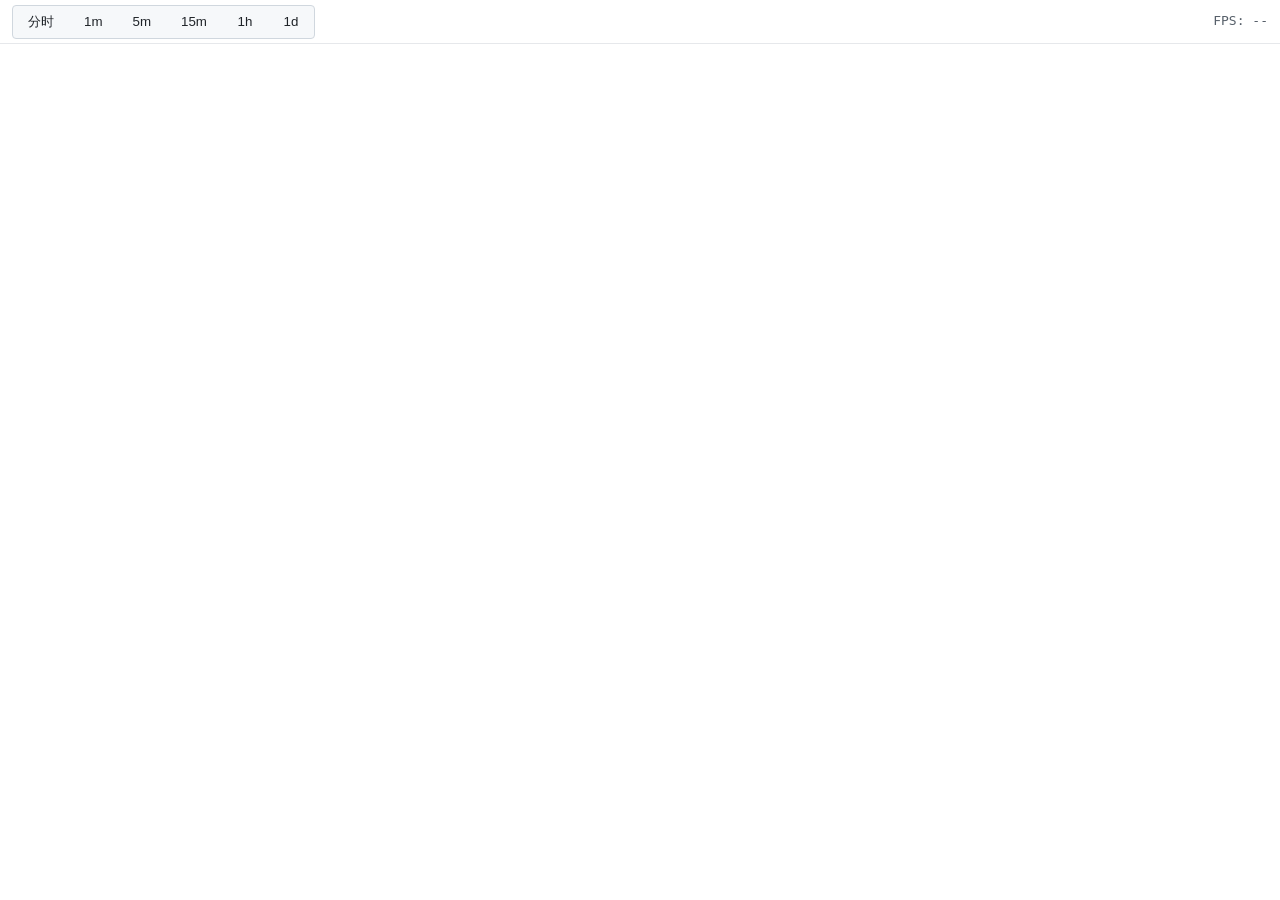
<file: moon-dev-ai-agents-bot-main/KLineChart-10.0.3/debug/index.html>
<!doctype html>
<html lang="zh-CN">
  <head>
    <meta charset="UTF-8">
    <meta name="viewport" content="width=device-width, initial-scale=1.0">
    <title>KLineChart debug</title>
    <link rel="stylesheet" href="./style.css">
  </head>
  <body>
    <div id="root">
      <div id="toolbar">
        <div id="period-switcher" aria-label="周期切换">
          <button data-period="time-sharing" type="button">分时</button>
          <button data-period="1m" type="button">1m</button>
          <button data-period="5m" type="button">5m</button>
          <button data-period="15m" type="button">15m</button>
          <button data-period="1h" type="button">1h</button>
          <button data-period="1d" type="button">1d</button>
        </div>
        <output id="fps-meter" aria-label="实时帧率" aria-live="off">FPS: --</output>
      </div>
      <div id="chart"></div>
    </div>
    <script type="module" src="./main.js"></script>
  </body>
</html>
</file>
<file: moon-dev-ai-agents-bot-main/KLineChart-10.0.3/debug/style.css>
* {
  box-sizing: border-box;
}

html,
body,
#root {
  width: 100%;
  height: 100%;
  margin: 0;
}

body {
  overflow: hidden;
  background: #ffffff;
}

#chart {
  width: 100%;
  height: calc(100% - 44px);
}

#toolbar {
  display: flex;
  align-items: center;
  gap: 12px;
  height: 44px;
  padding: 0 12px;
  border-bottom: 1px solid #e6e8eb;
  background: #ffffff;
  color: #333333;
  font: 13px/1.4 -apple-system, BlinkMacSystemFont, "Segoe UI", sans-serif;
}

#period-switcher {
  display: flex;
  align-items: center;
  gap: 4px;
  padding: 2px;
  border: 1px solid #d0d7de;
  border-radius: 4px;
  background: #f6f8fa;
}

#fps-meter {
  margin-left: auto;
  color: #57606a;
  font-family: ui-monospace, SFMono-Regular, Menlo, Monaco, Consolas, monospace;
  font-variant-numeric: tabular-nums;
}

#period-switcher button,
#load-forward,
#add-backward {
  height: 28px;
  padding: 0 12px;
  border: 1px solid #c9d0d8;
  border-radius: 4px;
  background: #f7f9fb;
  color: #1f2328;
  cursor: pointer;
}

#period-switcher button {
  min-width: 42px;
  border-color: transparent;
  background: transparent;
}

#period-switcher button.active {
  border-color: #0969da;
  background: #0969da;
  color: #ffffff;
}

#period-switcher button:hover,
#load-forward:hover,
#add-backward:hover {
  background: #eef2f6;
}

#period-switcher button.active:hover {
  background: #0969da;
}

#load-forward:disabled,
#add-backward:disabled {
  color: #8c959f;
  cursor: not-allowed;
}

#load-status {
  color: #57606a;
}
</file>
